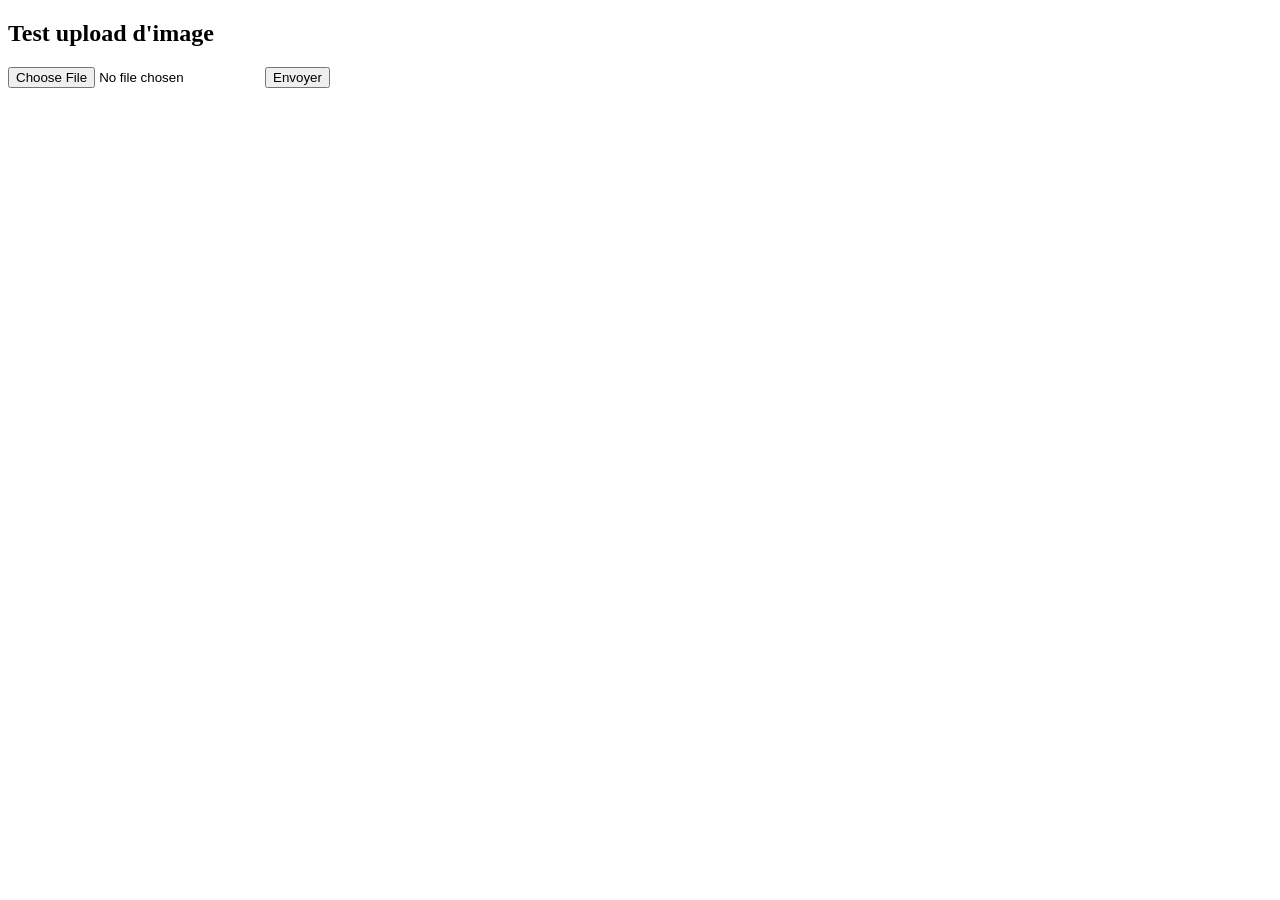
<file: test-05-upload_img/upload.html>
<!DOCTYPE html>
<html lang="fr">
<head>
    <meta charset="utf-8"/>
    <title>Test 05 - Upload Image</title>
</head>
<body>
<h2>Test upload d'image</h2>

<form action="upload.php" method="POST" enctype="multipart/form-data">
    <input type="file" name="image" accept="image/*" />
    <button type="submit">Envoyer</button>
</form>
</body>
</html>
</file>
